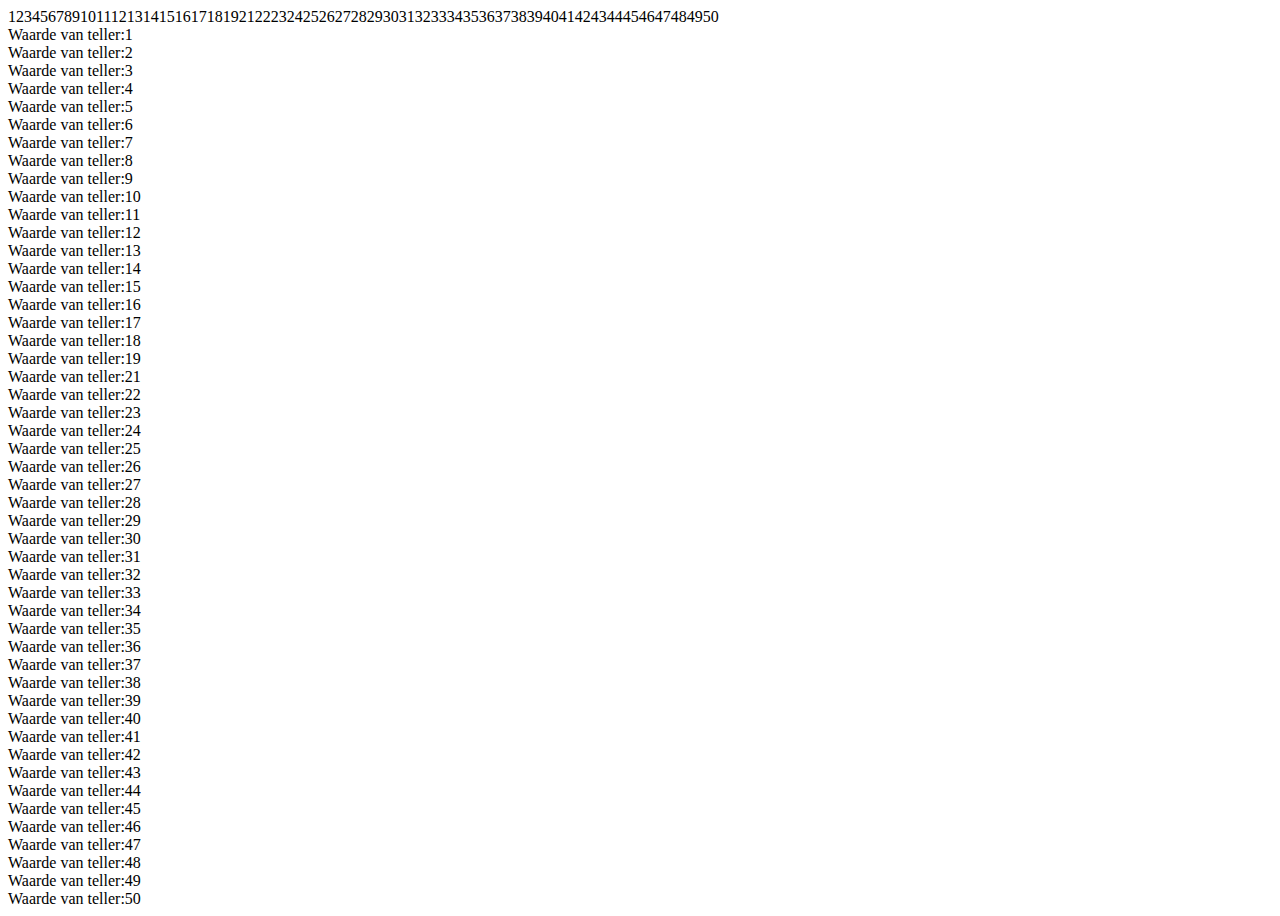
<file: loops_opdrachten/loops_opdracht_3/index.html>
<!DOCTYPE html>
<html>
<head>
    <title>opdracht 3</title>
    <link rel="stylesheet" type="text/css"  href="css/style.css">
</head>
<body>
    <div id="teller"></div>
    <script src="js/script.js"></script>
</body>
</html>
</file>
<file: loops_opdrachten/loops_opdracht_3/css/style.css>
/* stylesheet */
#teller{
    display: flex;
    flex-direction: column;
}
</file>
